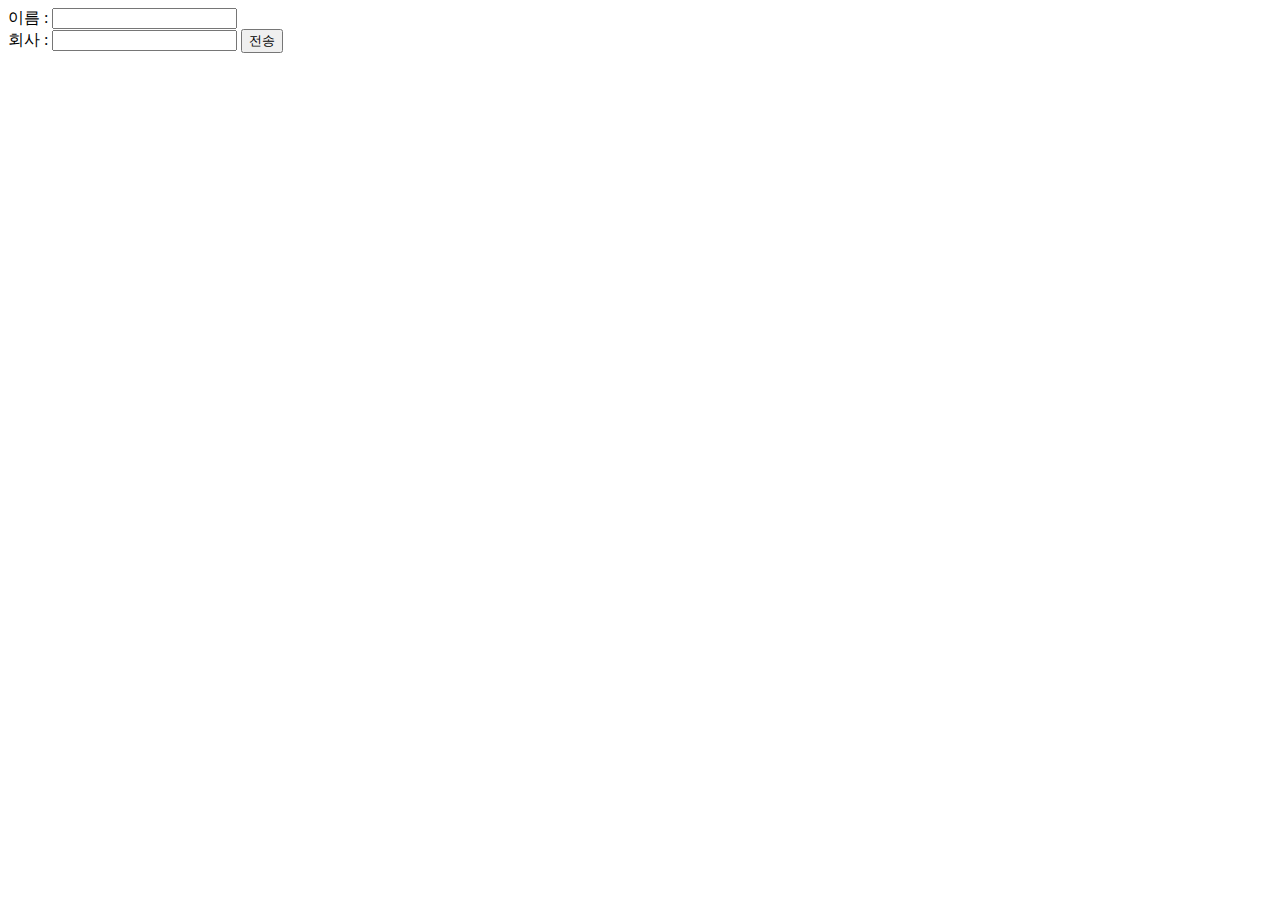
<file: basic/1.html>
<!DOCTYPE html>
<html lang="en">
<head>
  <meta charset="UTF-8">
  <title>Document</title>
</head>
<body>
  <form method="post" action="/6.php" autocomplete="off">
    이름 : <input type="text" name="name"> <br>
    회사 : <input type="text" name="company">
    <button>전송</button>
  </form>
  
</body>
</html>
</file>
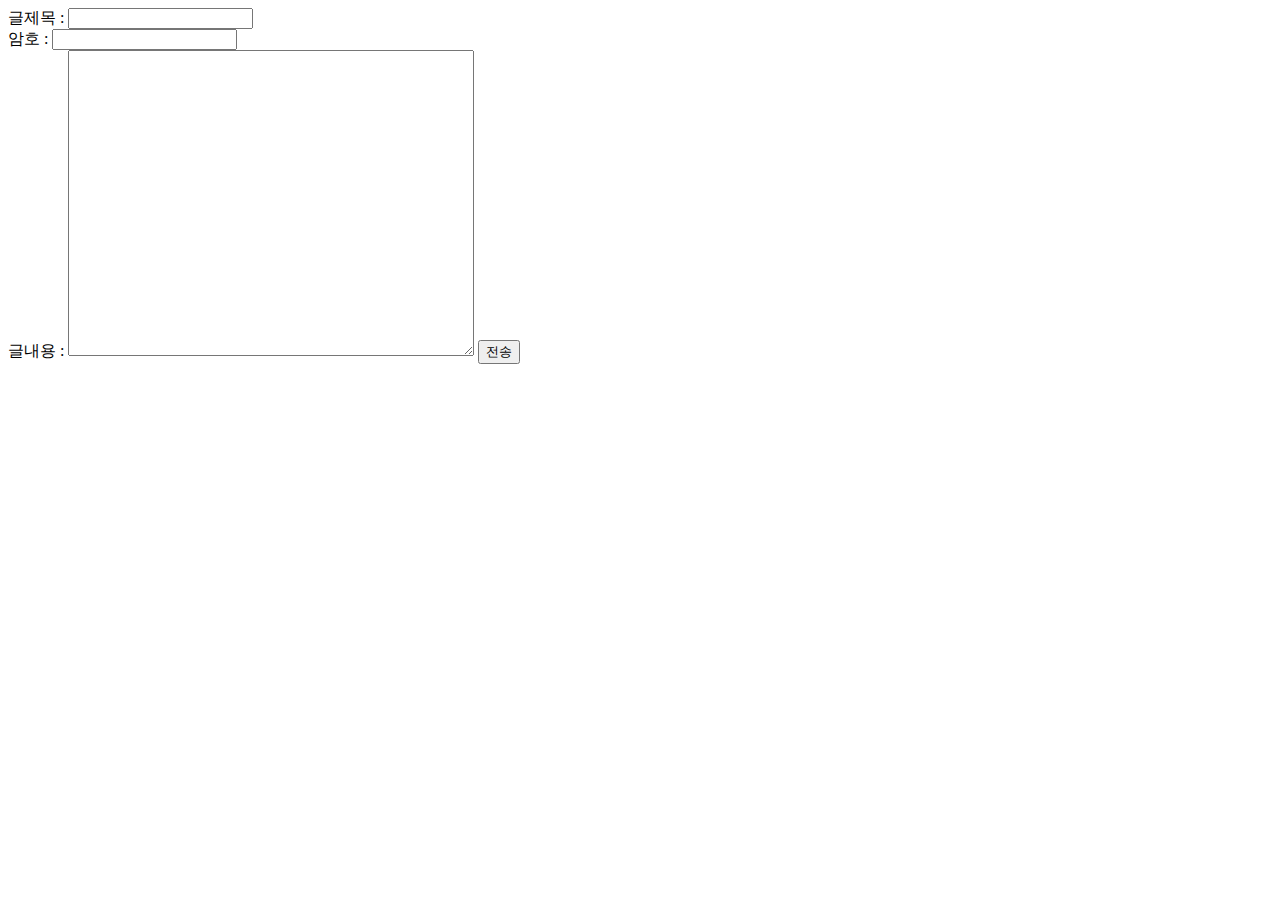
<file: basic/form.html>
<!DOCTYPE html>
<html lang="ko">
<head>
  <meta charset="UTF-8">
  <title>폼전송</title>
  <style>
    textarea[name="content"] {
      width:400px;
      height:300px
    }
  </style>
</head>
<body>
  <form method="post" name="form1" action="form_action.php" autocomplete="off">
    글제목 : 
    <input type="text" name="subject"> <br>
    암호 :
    <input type="password" name="password"><br>
    글내용 : 
    <textarea name="content"></textarea>
    <button type="button" id="submit_btn">전송</button>
  </form>
  <script>
    const submit_btn = document.getElementById("submit_btn");
    submit_btn.addEventListener('click',function(){
      f = document.form1;
      if(f.subject.value =='') {
        alert('제목을 입력해 주세요.');
        f.subject.focus();
        return;
      } else if (f.password.value =='') {
        alert('비밀번호를 입력해 주세요.');
        f.password.focus();
        return;
      }else if (f.content.value =='') {
        alert('내용을 입력해 주세요.');
        f.content.focus();
        return;
      }
      document.form1.submit();
    }) ;
  </script>
</body>
</html>
</file>
